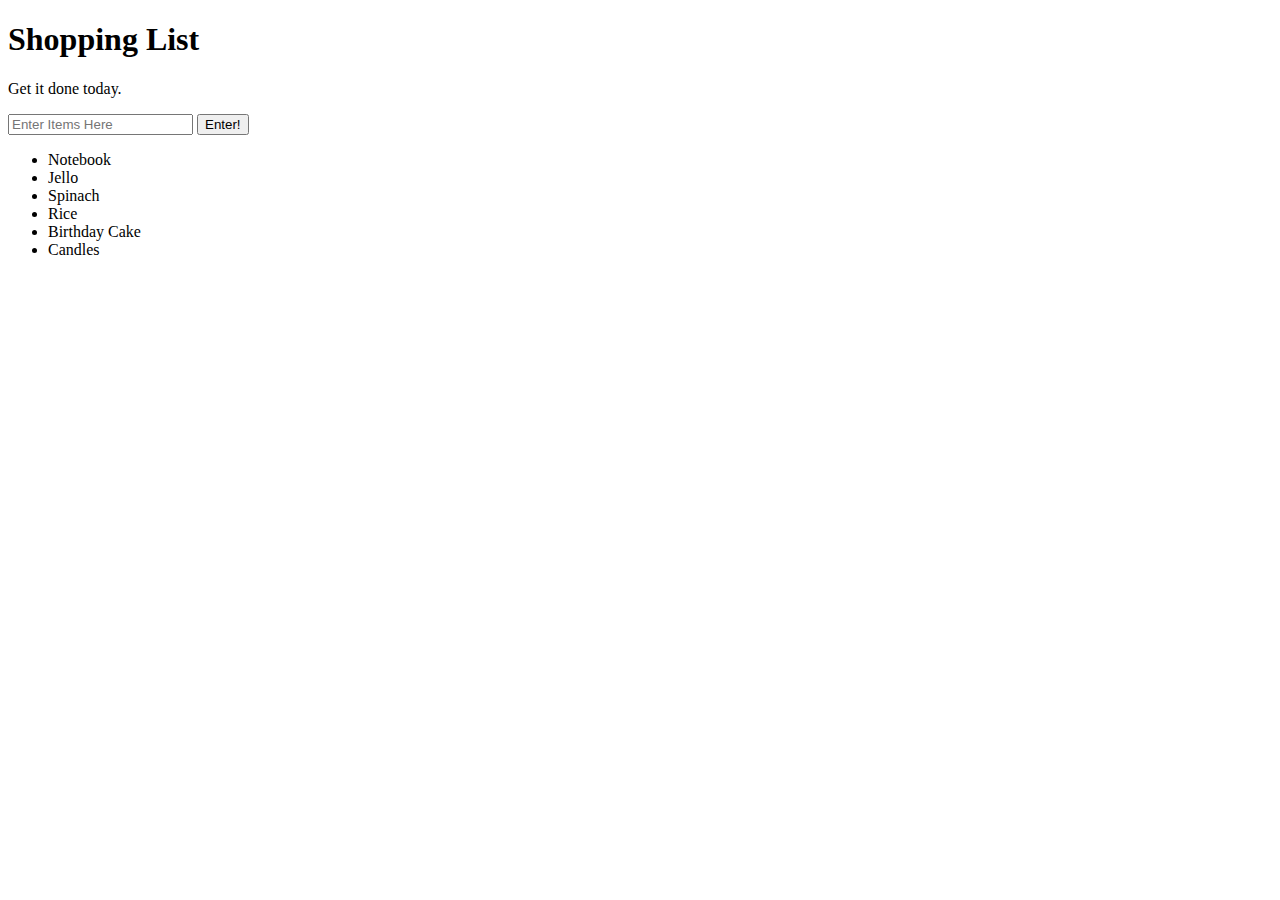
<file: 03. JavaScript/02. Document Object Model/index.html>
<!DOCTYPE html>
<html lang="en">
<head>
    <meta charset="UTF-8">
    <meta name="viewport" content="width=device-width, initial-scale=1.0">
    <title>Javascript + DOM</title>
    <link rel="stylesheet" href="style.css">
</head>
<body>
    <h1>Shopping List</h1>
    <p id="first">Get it done today.</p>
    <input id="userinput"type="text" placeholder="Enter Items Here">
    <button id="enter">Enter!</button>
    <ul>
        <li random="23">Notebook</li>
        <li>Jello</li>
        <li>Spinach</li>
        <li>Rice</li>
        <li>Birthday Cake</li>
        <li>Candles</li>
    </ul>
    <!-- <script src = "index.js"></script> -->
    <script src = "index2.js"></script>
</body>
</html>
</file>
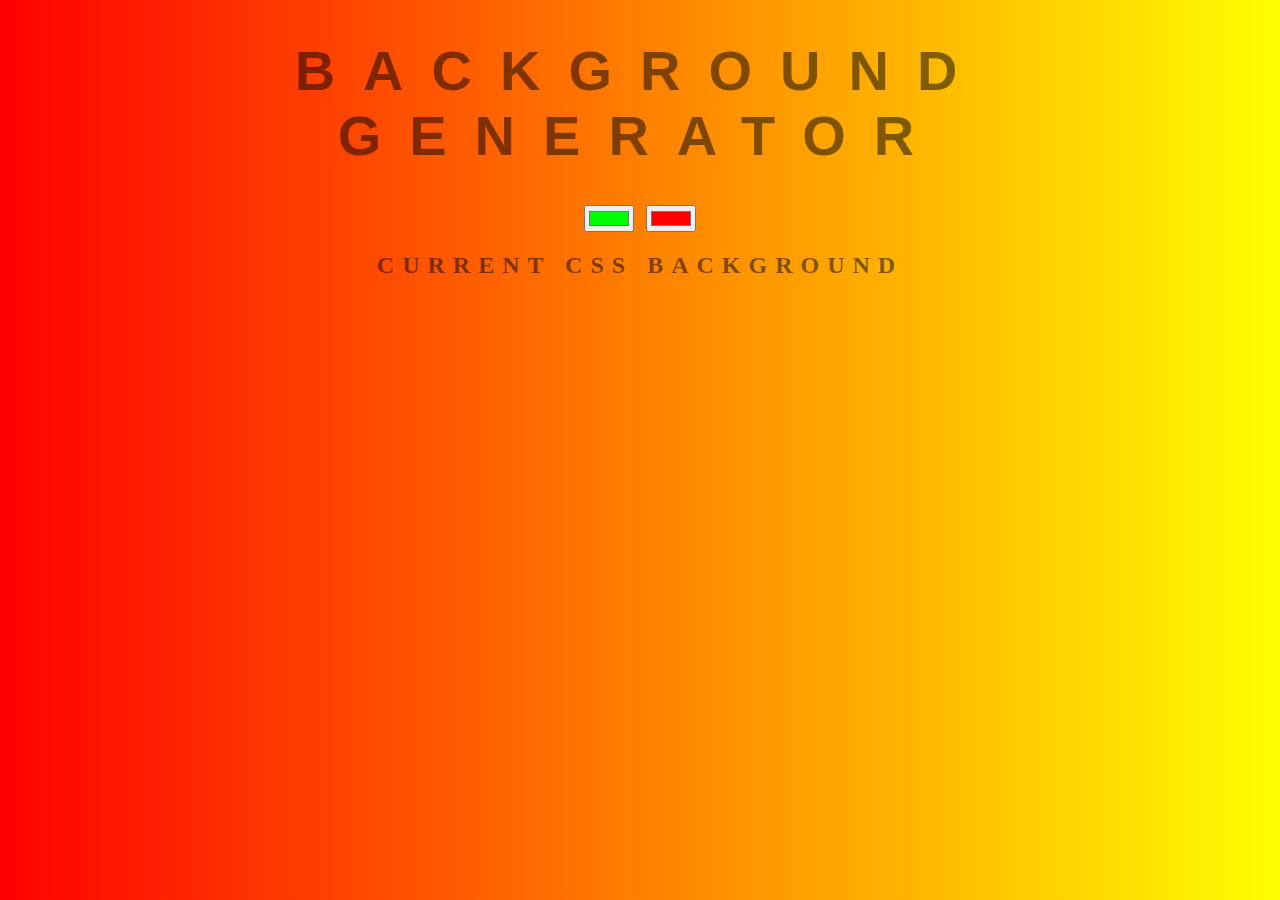
<file: 03. JavaScript/03. Background Generator/index.html>
<!DOCTYPE html>
<html lang="en">
<head>
    <meta charset="UTF-8">
    <meta name="viewport" content="width=device-width, initial-scale=1.0">
    <link rel="stylesheet" href="style.css">
    <title>Gradient Background</title>
</head>
<body id="gradient">
    <h1>Background Generator</h1>
    <input class="color1" type="color" name="color1" value="#00ff00">
    <input class="color2"type="color" name="color2" value="#ff0000">
    <h2>Current CSS Background</h2>
    <h3></h3>
    <script src="script.js"></script>
</body>
</html>
</file>
<file: 03. JavaScript/02. Document Object Model/style.css>
.coolTitle{
    text-align: center;
    font-family: 'Oswald' Helvetica, sans-serif;
    font-size: 40px;
    transform: skewY(-10deg);
    letter-spacing: 4px;
    word-spacing: -8px;
    color: tomato;
    text-shadow: 
    -1px -1px 0 firebrick,
    -2px -2px 0 firebrick,
    -3px -3px 0 firebrick,
    -4px -4px 0 firebrick,
    -5px -5px 0 firebrick,
    -6px -6px 0 firebrick,
    -7px -7px 0 firebrick,
    -8px -8px 0 firebrick,
    -30px -30px 40px dimgrey;
}
.done{
    text-decoration: line-through;
}
</file>
<file: 03. JavaScript/03. Background Generator/style.css>
body {
	font: 'Raleway', sans-serif;
    color: rgba(0,0,0,.5);
    text-align: center;
    text-transform: uppercase;
    letter-spacing: .5em;
    top: 15%;
    background: linear-gradient(to right, red , yellow); /* Standard syntax */
    /* Syntax for creating gradient colouring  */
}

h1 {
    font: 600 3.5em 'Raleway', sans-serif;
    color: rgba(0,0,0,.5);
    text-align: center;
    text-transform: uppercase;
    letter-spacing: .5em;
    width: 100%;
}

h3 {
	font: 900 1em 'Raleway', sans-serif;
    color: rgba(0,0,0,.5);
    text-align: center;
    text-transform: none;
    letter-spacing: 0.01em;

}
</file>
